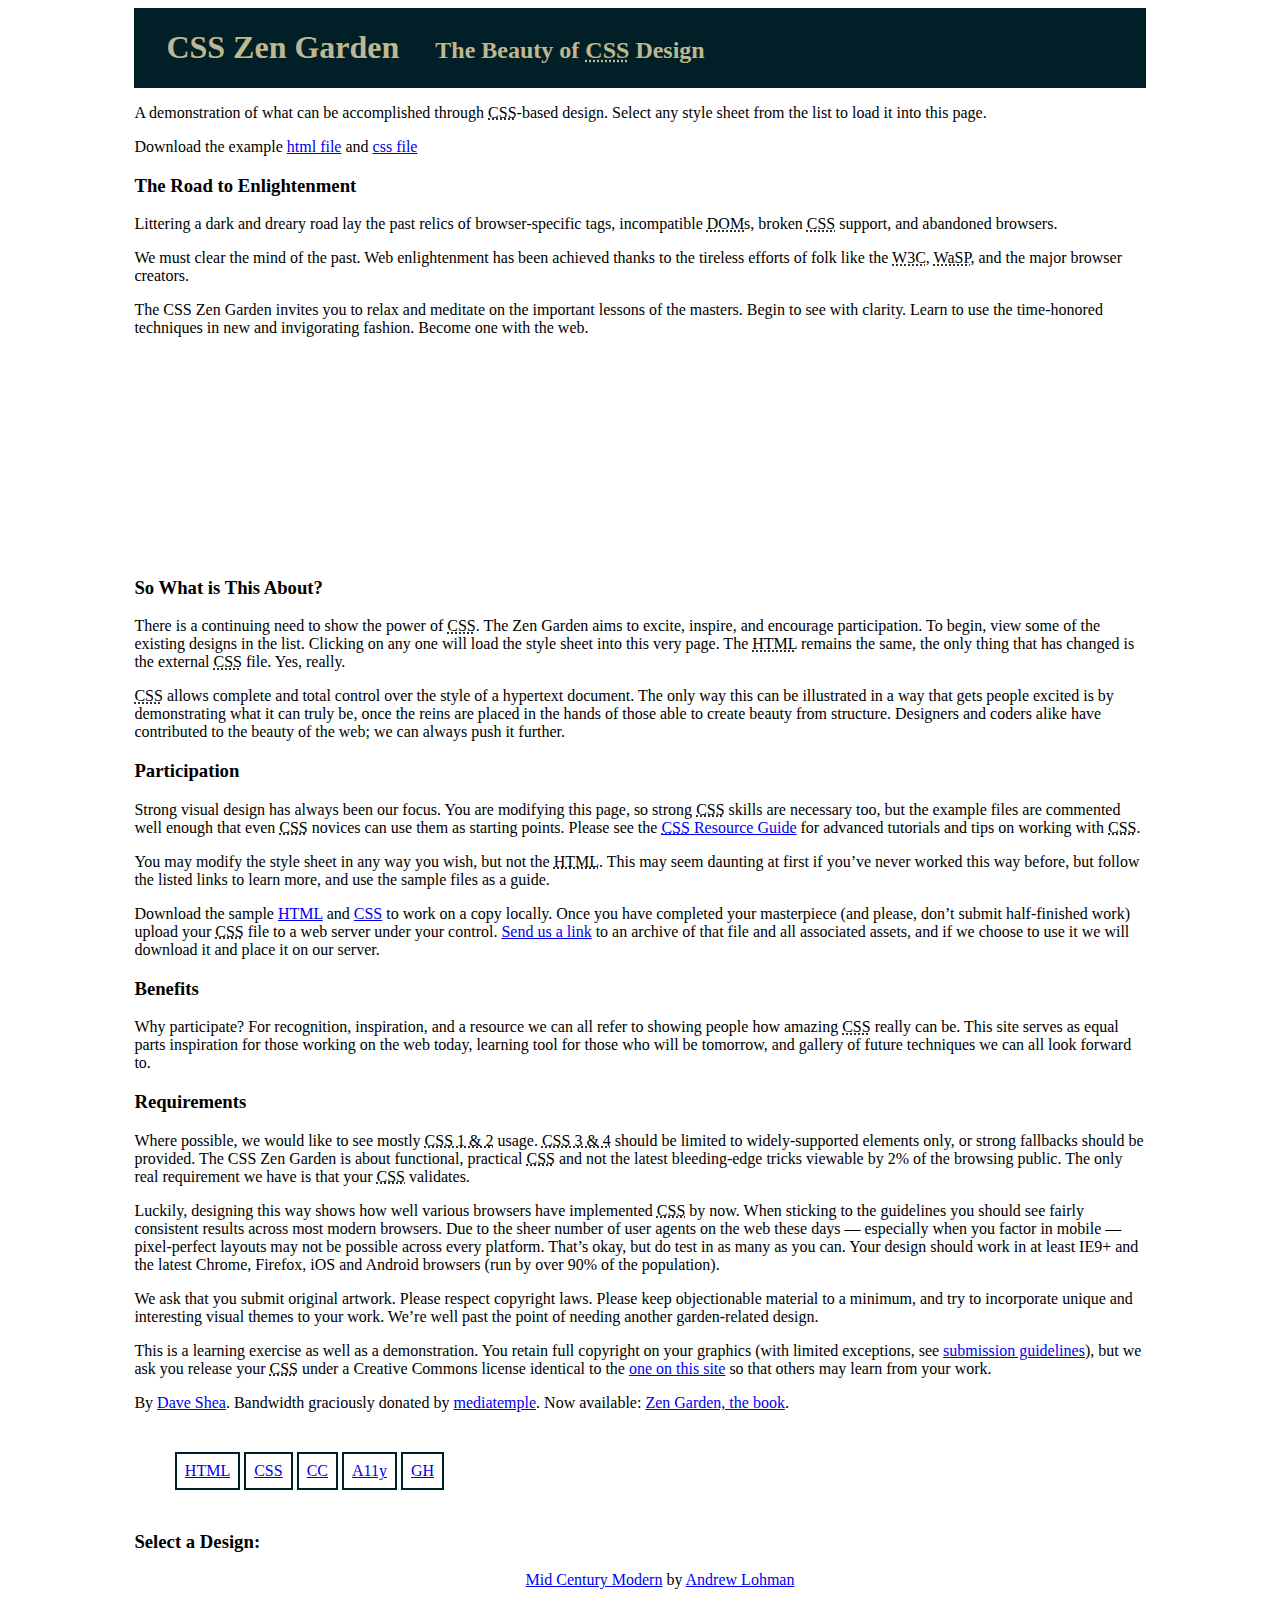
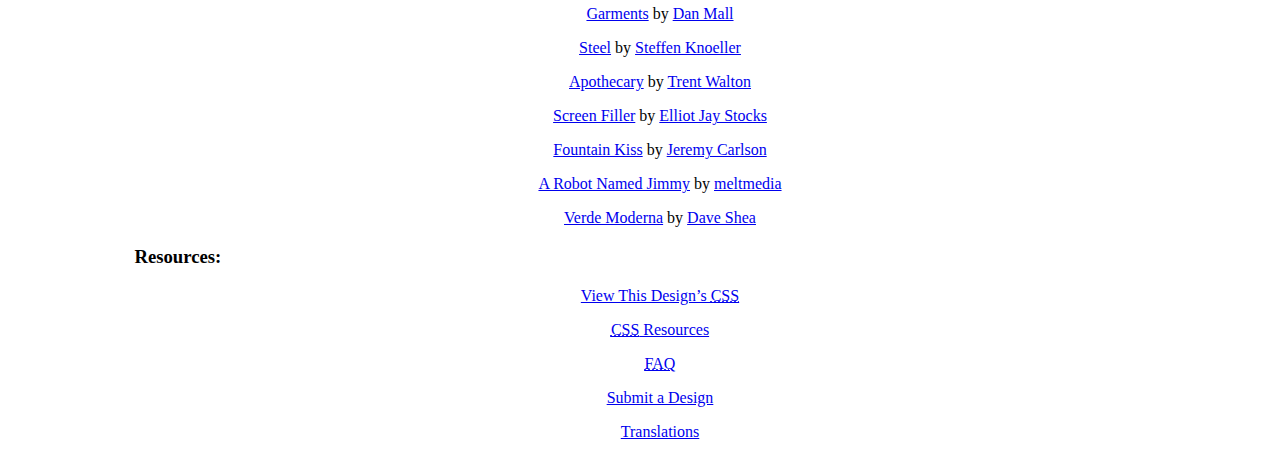
<file: CSS Box Model/index.html>
<!DOCTYPE html>
<html lang="en">
<head>
	<meta charset="utf-8">
	<title>CSS Zen Garden: The Beauty of CSS Design</title>

	<link rel="stylesheet" media="screen" href="style.css?v=8may2013">
	<link rel="alternate" type="application/rss+xml" title="RSS" href="http://www.csszengarden.com/zengarden.xml">

	<meta name="viewport" content="width=device-width, initial-scale=1.0">
	<meta name="author" content="Dave Shea">
	<meta name="description" content="A demonstration of what can be accomplished visually through CSS-based design.">
	<meta name="robots" content="all">


	<!--[if lt IE 9]>
	<script src="script/html5shiv.js"></script>
	<![endif]-->
</head>

<!--



	View source is a feature, not a bug. Thanks for your curiosity and
	interest in participating!

	Here are the submission guidelines for the new and improved csszengarden.com:

	- CSS3? Of course! Prefix for ALL browsers where necessary.
	- go responsive; test your layout at multiple screen sizes.
	- your browser testing baseline: IE9+, recent Chrome/Firefox/Safari, and iOS/Android
	- Graceful degradation is acceptable, and in fact highly encouraged.
	- use classes for styling. Don't use ids.
	- web fonts are cool, just make sure you have a license to share the files. Hosted
	  services that are applied via the CSS file (ie. Google Fonts) will work fine, but
	  most that require custom HTML won't. TypeKit is supported, see the readme on this
	  page for usage instructions: https://github.com/mezzoblue/csszengarden.com/

	And a few tips on building your CSS file:

	- use :first-child, :last-child and :nth-child to get at non-classed elements
	- use ::before and ::after to create pseudo-elements for extra styling
	- use multiple background images to apply as many as you need to any element
	- use the Kellum Method for image replacement, if still needed. http://goo.gl/GXxdI
	- don't rely on the extra divs at the bottom. Use ::before and ::after instead.

		
-->

<body id="css-zen-garden">
<div class="page-wrapper">

	<section class="intro" id="zen-intro">
		<header role="banner">
			<h1>CSS Zen Garden</h1>
			<h2>The Beauty of <abbr title="Cascading Style Sheets">CSS</abbr> Design</h2>
		</header>

		<div class="summary" id="zen-summary" role="article">
			<p>A demonstration of what can be accomplished through <abbr title="Cascading Style Sheets">CSS</abbr>-based design. Select any style sheet from the list to load it into this page.</p>
			<p>Download the example <a href="/examples/index" title="This page's source HTML code, not to be modified.">html file</a> and <a href="/examples/style.css" title="This page's sample CSS, the file you may modify.">css file</a></p>
		</div>

		<div class="preamble" id="zen-preamble" role="article">
			<h3>The Road to Enlightenment</h3>
			<p>Littering a dark and dreary road lay the past relics of browser-specific tags, incompatible <abbr title="Document Object Model">DOM</abbr>s, broken <abbr title="Cascading Style Sheets">CSS</abbr> support, and abandoned browsers.</p>
			<p>We must clear the mind of the past. Web enlightenment has been achieved thanks to the tireless efforts of folk like the <abbr title="World Wide Web Consortium">W3C</abbr>, <abbr title="Web Standards Project">WaSP</abbr>, and the major browser creators.</p>
			<p>The CSS Zen Garden invites you to relax and meditate on the important lessons of the masters. Begin to see with clarity. Learn to use the time-honored techniques in new and invigorating fashion. Become one with the web.</p>
		</div>
	</section>

	<div class="main supporting" id="zen-supporting" role="main">
		<div class="explanation" id="zen-explanation" role="article">
			<h3>So What is This About?</h3>
			<p>There is a continuing need to show the power of <abbr title="Cascading Style Sheets">CSS</abbr>. The Zen Garden aims to excite, inspire, and encourage participation. To begin, view some of the existing designs in the list. Clicking on any one will load the style sheet into this very page. The <abbr title="HyperText Markup Language">HTML</abbr> remains the same, the only thing that has changed is the external <abbr title="Cascading Style Sheets">CSS</abbr> file. Yes, really.</p>
			<p><abbr title="Cascading Style Sheets">CSS</abbr> allows complete and total control over the style of a hypertext document. The only way this can be illustrated in a way that gets people excited is by demonstrating what it can truly be, once the reins are placed in the hands of those able to create beauty from structure. Designers and coders alike have contributed to the beauty of the web; we can always push it further.</p>
		</div>

		<div class="participation" id="zen-participation" role="article">
			<h3>Participation</h3>
			<p>Strong visual design has always been our focus. You are modifying this page, so strong <abbr title="Cascading Style Sheets">CSS</abbr> skills are necessary too, but the example files are commented well enough that even <abbr title="Cascading Style Sheets">CSS</abbr> novices can use them as starting points. Please see the <a href="/pages/resources/" title="A listing of CSS-related resources"><abbr title="Cascading Style Sheets">CSS</abbr> Resource Guide</a> for advanced tutorials and tips on working with <abbr title="Cascading Style Sheets">CSS</abbr>.</p>
			<p>You may modify the style sheet in any way you wish, but not the <abbr title="HyperText Markup Language">HTML</abbr>. This may seem daunting at first if you&#8217;ve never worked this way before, but follow the listed links to learn more, and use the sample files as a guide.</p>
			<p>Download the sample <a href="/examples/index" title="This page's source HTML code, not to be modified.">HTML</a> and <a href="/examples/style.css" title="This page's sample CSS, the file you may modify.">CSS</a> to work on a copy locally. Once you have completed your masterpiece (and please, don&#8217;t submit half-finished work) upload your <abbr title="Cascading Style Sheets">CSS</abbr> file to a web server under your control. <a href="/pages/submit/" title="Use the contact form to send us your CSS file">Send us a link</a> to an archive of that file and all associated assets, and if we choose to use it we will download it and place it on our server.</p>
		</div>

		<div class="benefits" id="zen-benefits" role="article">
			<h3>Benefits</h3>
			<p>Why participate? For recognition, inspiration, and a resource we can all refer to showing people how amazing <abbr title="Cascading Style Sheets">CSS</abbr> really can be. This site serves as equal parts inspiration for those working on the web today, learning tool for those who will be tomorrow, and gallery of future techniques we can all look forward to.</p>
		</div>

		<div class="requirements" id="zen-requirements" role="article">
			<h3>Requirements</h3>
			<p>Where possible, we would like to see mostly <abbr title="Cascading Style Sheets, levels 1 and 2">CSS 1 &amp; 2</abbr> usage. <abbr title="Cascading Style Sheets, levels 3 and 4">CSS 3 &amp; 4</abbr> should be limited to widely-supported elements only, or strong fallbacks should be provided. The CSS Zen Garden is about functional, practical <abbr title="Cascading Style Sheets">CSS</abbr> and not the latest bleeding-edge tricks viewable by 2% of the browsing public. The only real requirement we have is that your <abbr title="Cascading Style Sheets">CSS</abbr> validates.</p>
			<p>Luckily, designing this way shows how well various browsers have implemented <abbr title="Cascading Style Sheets">CSS</abbr> by now. When sticking to the guidelines you should see fairly consistent results across most modern browsers. Due to the sheer number of user agents on the web these days &#8212; especially when you factor in mobile &#8212; pixel-perfect layouts may not be possible across every platform. That&#8217;s okay, but do test in as many as you can. Your design should work in at least IE9+ and the latest Chrome, Firefox, iOS and Android browsers (run by over 90% of the population).</p>
			<p>We ask that you submit original artwork. Please respect copyright laws. Please keep objectionable material to a minimum, and try to incorporate unique and interesting visual themes to your work. We&#8217;re well past the point of needing another garden-related design.</p>
			<p>This is a learning exercise as well as a demonstration. You retain full copyright on your graphics (with limited exceptions, see <a href="/pages/submit/guidelines/">submission guidelines</a>), but we ask you release your <abbr title="Cascading Style Sheets">CSS</abbr> under a Creative Commons license identical to the <a href="http://creativecommons.org/licenses/by-nc-sa/3.0/" title="View the Zen Garden's license information.">one on this site</a> so that others may learn from your work.</p>
			<p role="contentinfo">By <a href="http://www.mezzoblue.com/">Dave Shea</a>. Bandwidth graciously donated by <a href="http://www.mediatemple.net/">mediatemple</a>. Now available: <a href="http://www.amazon.com/exec/obidos/ASIN/0321303474/mezzoblue-20/">Zen Garden, the book</a>.</p>
		</div>

		<footer>
			<a href="http://validator.w3.org/check/referer" title="Check the validity of this site&#8217;s HTML" class="zen-validate-html">HTML</a>
			<a href="http://jigsaw.w3.org/css-validator/check/referer" title="Check the validity of this site&#8217;s CSS" class="zen-validate-css">CSS</a>
			<a href="http://creativecommons.org/licenses/by-nc-sa/3.0/" title="View the Creative Commons license of this site: Attribution-NonCommercial-ShareAlike." class="zen-license">CC</a>
			<a href="http://mezzoblue.com/zengarden/faq/#aaa" title="Read about the accessibility of this site" class="zen-accessibility">A11y</a>
			<a href="https://github.com/mezzoblue/csszengarden.com" title="Fork this site on Github" class="zen-github">GH</a>
		</footer>

	</div>


	<aside class="sidebar" role="complementary">
		<div class="wrapper">

			<div class="design-selection" id="design-selection">
				<h3 class="select">Select a Design:</h3>
				<nav role="navigation">
					<ul>
					<li>
						<a href="/221/" class="design-name">Mid Century Modern</a> by						<a href="http://andrewlohman.com/" class="designer-name">Andrew Lohman</a>
					</li>					<li>
						<a href="/220/" class="design-name">Garments</a> by						<a href="http://danielmall.com/" class="designer-name">Dan Mall</a>
					</li>					<li>
						<a href="/219/" class="design-name">Steel</a> by						<a href="http://steffen-knoeller.de" class="designer-name">Steffen Knoeller</a>
					</li>					<li>
						<a href="/218/" class="design-name">Apothecary</a> by						<a href="http://trentwalton.com" class="designer-name">Trent Walton</a>
					</li>					<li>
						<a href="/217/" class="design-name">Screen Filler</a> by						<a href="http://elliotjaystocks.com/" class="designer-name">Elliot Jay Stocks</a>
					</li>					<li>
						<a href="/216/" class="design-name">Fountain Kiss</a> by						<a href="http://jeremycarlson.com" class="designer-name">Jeremy Carlson</a>
					</li>					<li>
						<a href="/215/" class="design-name">A Robot Named Jimmy</a> by						<a href="http://meltmedia.com/" class="designer-name">meltmedia</a>
					</li>					<li>
						<a href="/214/" class="design-name">Verde Moderna</a> by						<a href="http://www.mezzoblue.com/" class="designer-name">Dave Shea</a>
					</li>					</ul>
				</nav>
			</div>

			<div class="design-archives" id="design-archives">
				<h3 class="archives">Archives:</h3>
				<nav role="navigation">
					<ul>
						<li class="next">
							<a href="/214/page1">
								Next Designs <span class="indicator">&rsaquo;</span>
							</a>
						</li>
						<li class="viewall">
							<a href="/pages/alldesigns/" title="View every submission to the Zen Garden.">
								View All Designs							</a>
						</li>
					</ul>
				</nav>
			</div>

			<div class="zen-resources" id="zen-resources">
				<h3 class="resources">Resources:</h3>
				<ul>
					<li class="view-css">
						<a href="style.css" title="View the source CSS file of the currently-viewed design.">
							View This Design&#8217;s <abbr title="Cascading Style Sheets">CSS</abbr>						</a>
					</li>
					<li class="css-resources">
						<a href="/pages/resources/" title="Links to great sites with information on using CSS.">
							<abbr title="Cascading Style Sheets">CSS</abbr> Resources						</a>
					</li>
					<li class="zen-faq">
						<a href="/pages/faq/" title="A list of Frequently Asked Questions about the Zen Garden.">
							<abbr title="Frequently Asked Questions">FAQ</abbr>						</a>
					</li>
					<li class="zen-submit">
						<a href="/pages/submit/" title="Send in your own CSS file.">
							Submit a Design						</a>
					</li>
					<li class="zen-translations">
						<a href="/pages/translations/" title="View translated versions of this page.">
							Translations						</a>
					</li>
				</ul>
			</div>
		</div>
	</aside>


</div>

<!--

	These superfluous divs/spans were originally provided as catch-alls to add extra imagery.
	These days we have full ::before and ::after support, favour using those instead.
	These only remain for historical design compatibility. They might go away one day.
		
-->
<div class="extra1" role="presentation"></div><div class="extra2" role="presentation"></div><div class="extra3" role="presentation"></div>
<div class="extra4" role="presentation"></div><div class="extra5" role="presentation"></div><div class="extra6" role="presentation"></div>

</body>
</html>
</file>
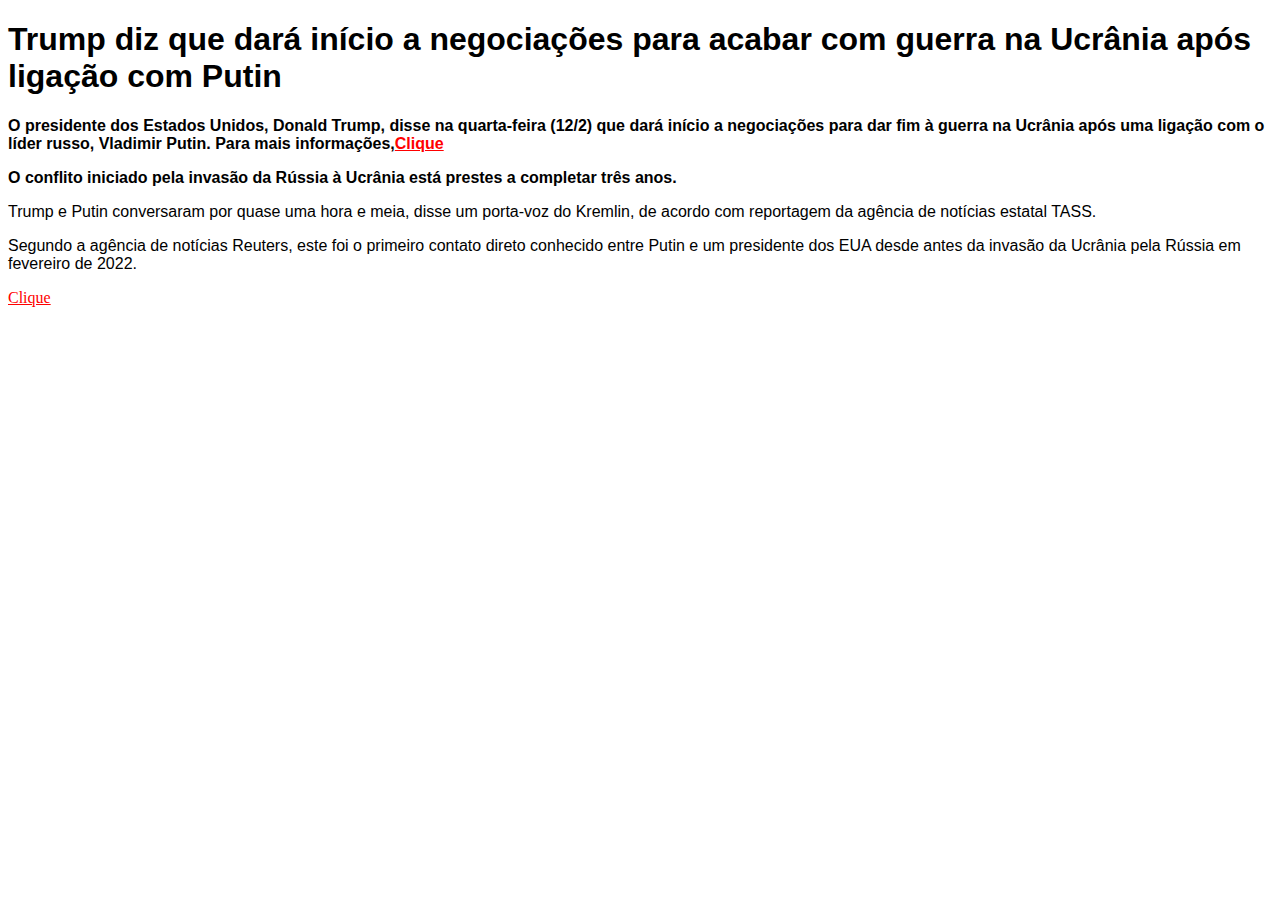
<file: CSS/index.html>
<!DOCTYPE html>
<html>
    <head>
        <title>Noticias diarias</title>
        <link href="style.css " rel="stylesheet" />
    </head>
    <body>

        <h1 class="destaque">Trump diz que dará início a negociações para acabar com guerra na Ucrânia após ligação com Putin</h1>
        <p>
            O presidente dos <strong>Estados Unidos</strong>, Donald Trump, disse na quarta-feira (12/2) que dará início a negociações para dar fim à guerra na Ucrânia após uma ligação com o líder russo, Vladimir Putin.
            Para mais informações,<a href="http://www.google.com">Clique</a>
        </p>
        <p class="destaque">
            O conflito iniciado pela invasão da Rússia à Ucrânia está prestes a completar três anos.
        </p>
        <P>
            Trump e Putin conversaram por quase uma hora e meia, disse um porta-voz do Kremlin, de acordo com reportagem da agência de notícias estatal TASS.
        </P>
        <P>
            Segundo a agência de notícias Reuters, este foi o primeiro contato direto conhecido entre Putin e um presidente dos EUA desde antes da invasão da Ucrânia pela Rússia em fevereiro de 2022.
        </P>

        <a href="http://www.google.com">Clique</a>
    </body>
</html>
</file>
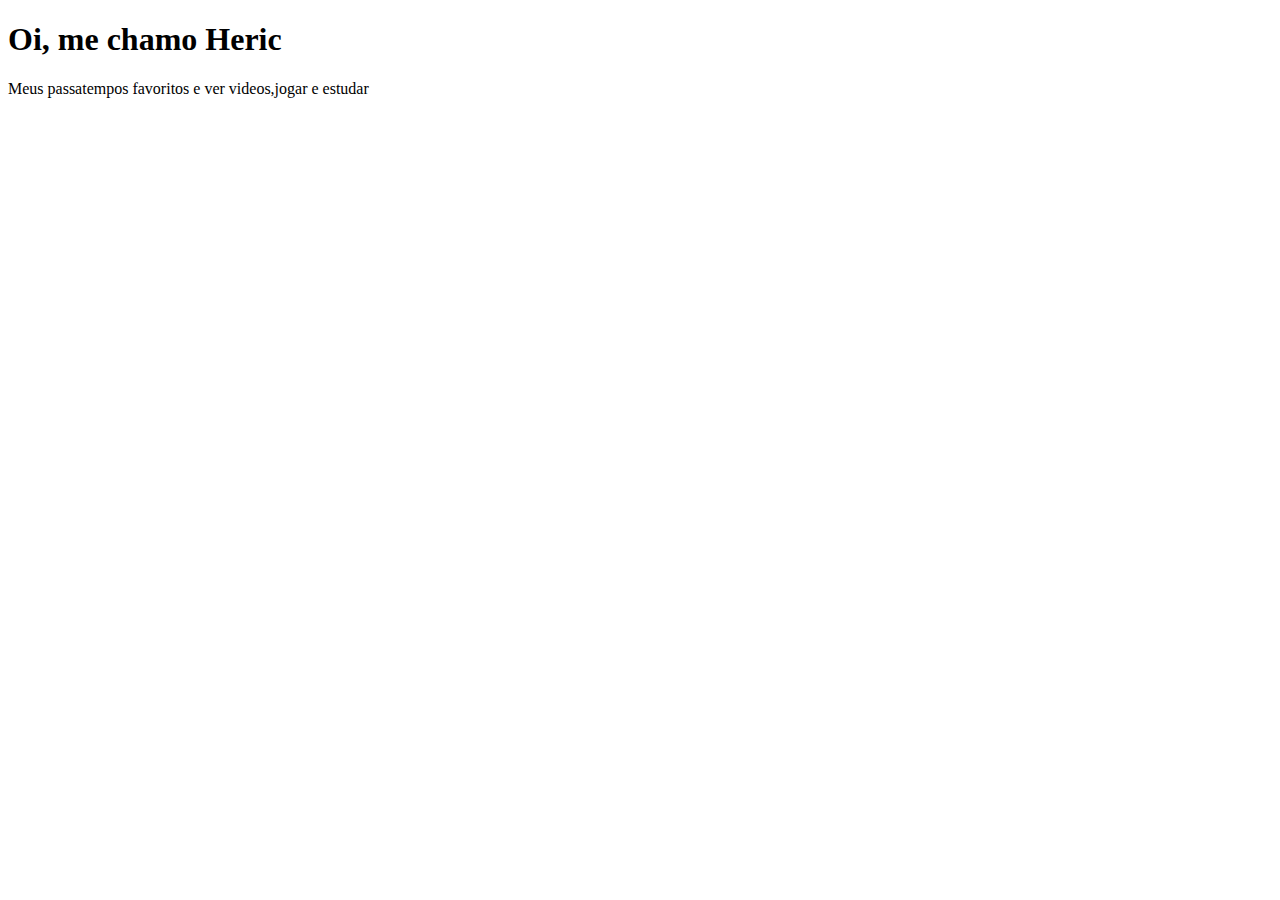
<file: pagina.html>
<!DOCTYPE html>
<html>
    <head>
        <title>pagina.html</title>
    </head>
    <body>
        <h1>Oi, me chamo Heric</h1>
        <p>
            Meus passatempos favoritos e ver videos,jogar e estudar
        </p>
    </body>
</html>
</file>
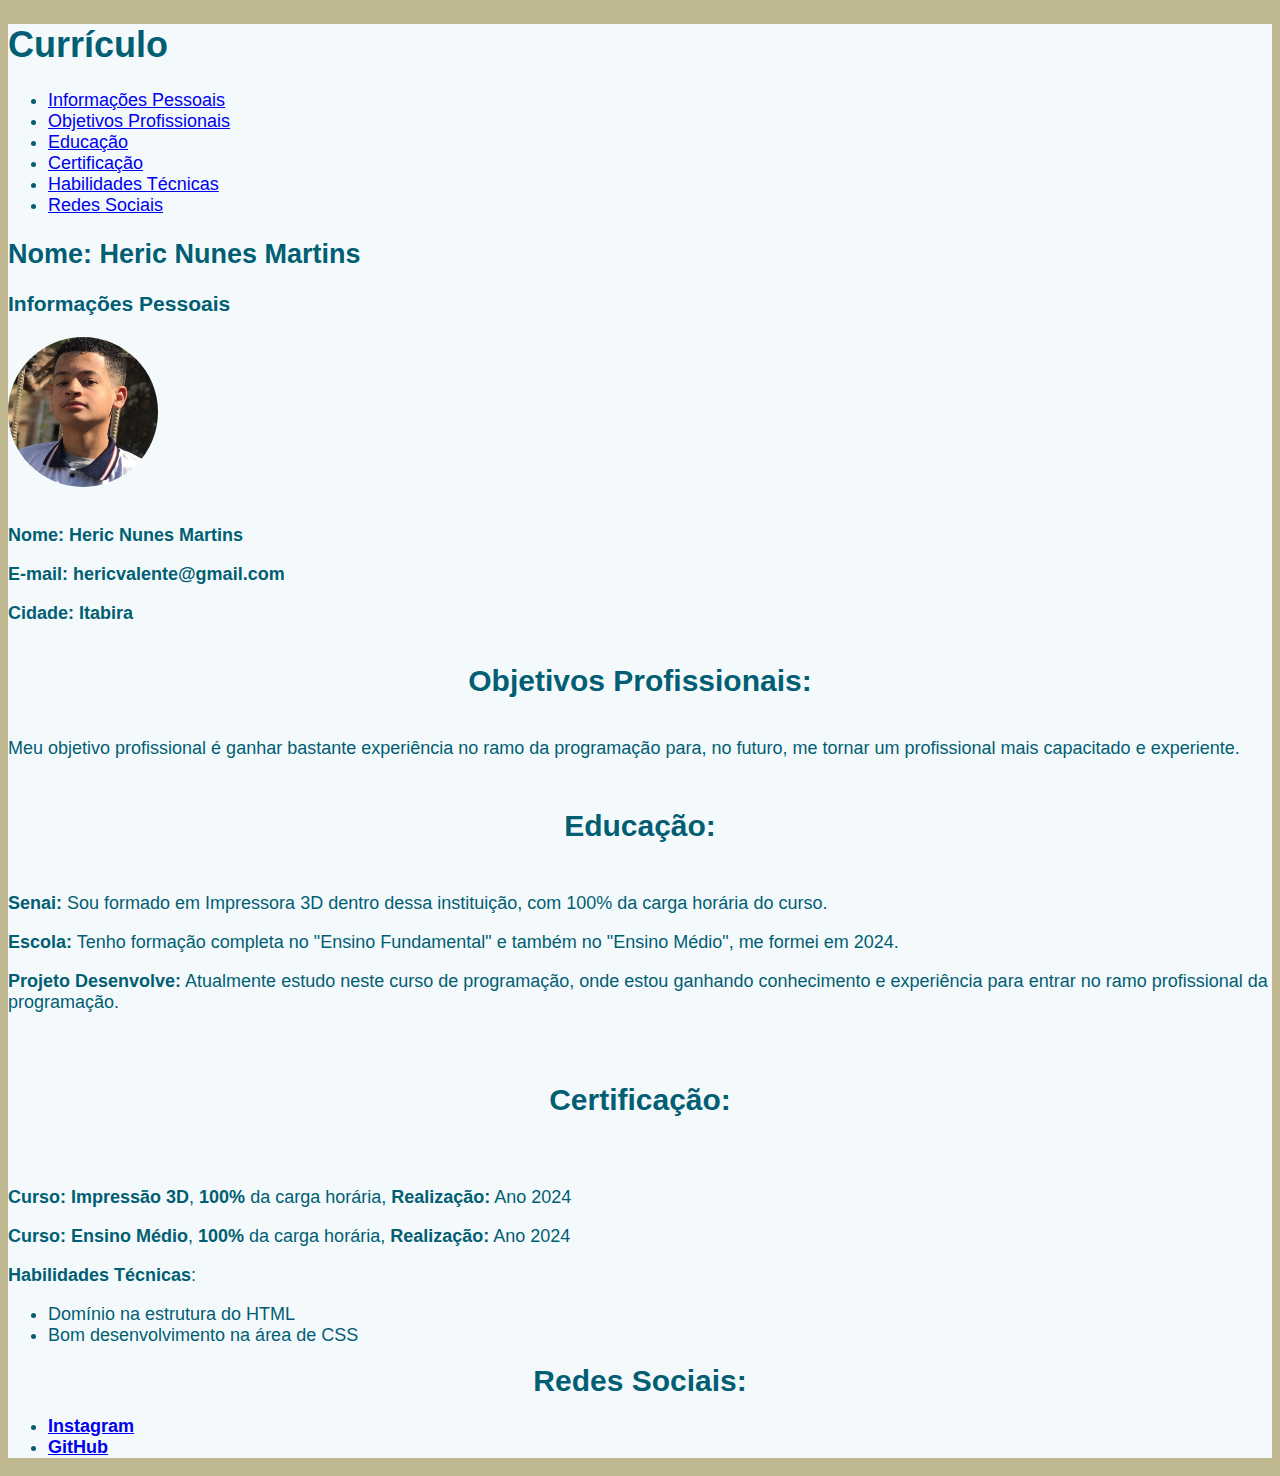
<file: CV/curriculo.html>
<!DOCTYPE html>
<html lang="en">
<head>
    <meta charset="UTF-8">
    <meta name="viewport" content="width=device-width, initial-scale=1.0">
    <link rel="stylesheet" href="style.css"> 
    <title>Document</title>
</head>
<body class="principal">
    <nav>
        <h1>Currículo</h1>
        <ul>
            <li><a href="#Informações Pessoais">Informações Pessoais</a></li>
            <li><a href="#Objetivos Profissionais">Objetivos Profissionais</a></li>
            <li><a href="#Educação">Educação</a></li>
            <li><a href="#Certificação">Certificação</a></li>
            <li><a href="#Habilidades Técnicas">Habilidades Técnicas</a></li>
            <li><a href="#Redes Sociais">Redes Sociais</a></li>
        </ul>
    </nav>
    <h2>Nome: Heric Nunes Martins</h2>
    <form method="post" action="processar-pesquisa.html">
        <section>
            <h3 id="Informações Pessoais">Informações Pessoais</h3>
            <header>
                <img src="IMG_20230822_205748_578.jpg" class="imagemfoto" alt="Foto de Heric Nunes Martins"> 
            </header>
            <p>
                <strong><label for="nome">Nome: Heric Nunes Martins</label></strong>
            </p>
            <p>
                <strong><label for="email">E-mail: hericvalente@gmail.com</label></strong>
            </p>
            <p>
                <strong><label for="cidade">Cidade: Itabira</label></strong>
            </p>
            <h4 id="Objetivos Profissionais">Objetivos Profissionais:</h4>
            <p>
                Meu objetivo profissional é ganhar bastante experiência no ramo da programação para, no futuro, me tornar um profissional mais capacitado e experiente.
            </p>
            <div class="educação">
            <h5 id="educação"><strong>Educação:</strong></h5>
            <p>
                <strong>Senai:</strong> Sou formado em Impressora 3D dentro dessa instituição, com 100% da carga horária do curso.
            </p>
            <p>
                <strong>Escola:</strong> Tenho formação completa no "Ensino Fundamental" e também no "Ensino Médio", me formei em 2024.
            </p>
            <p>
                <strong>Projeto Desenvolve:</strong> Atualmente estudo neste curso de programação, onde estou ganhando conhecimento e experiência para entrar no ramo profissional da programação.
            </p>
            <div class="certificação">
            <h6 id="Certificação">Certificação:</h6>
            <p>
                <strong>Curso: Impressão 3D</strong>, <strong>100%</strong> da carga horária, <strong>Realização:</strong> Ano 2024
            </p>
            <p>
                <strong>Curso: Ensino Médio</strong>, <strong>100%</strong> da carga horária, <strong>Realização:</strong> Ano 2024
            </p>
            <div class="7" id="Habilidades Técnicas"><strong>Habilidades Técnicas</strong>:</div>
            <ul>
                <li>Domínio na estrutura do HTML</li>
                <li>Bom desenvolvimento na área de CSS</li>
            </ul>
            <div class="h8" id="Redes Sociais"><strong>Redes Sociais:</strong></div>
            <ul>
                <li><strong><a href="https://www.instagram.com/heric4x/">Instagram</a></strong></li>
                <li><strong><a href="https://github.com/HericNunes">GitHub</a></strong></li> 
            </ul>
        </section>
    </form>
</body>
</html>
</file>
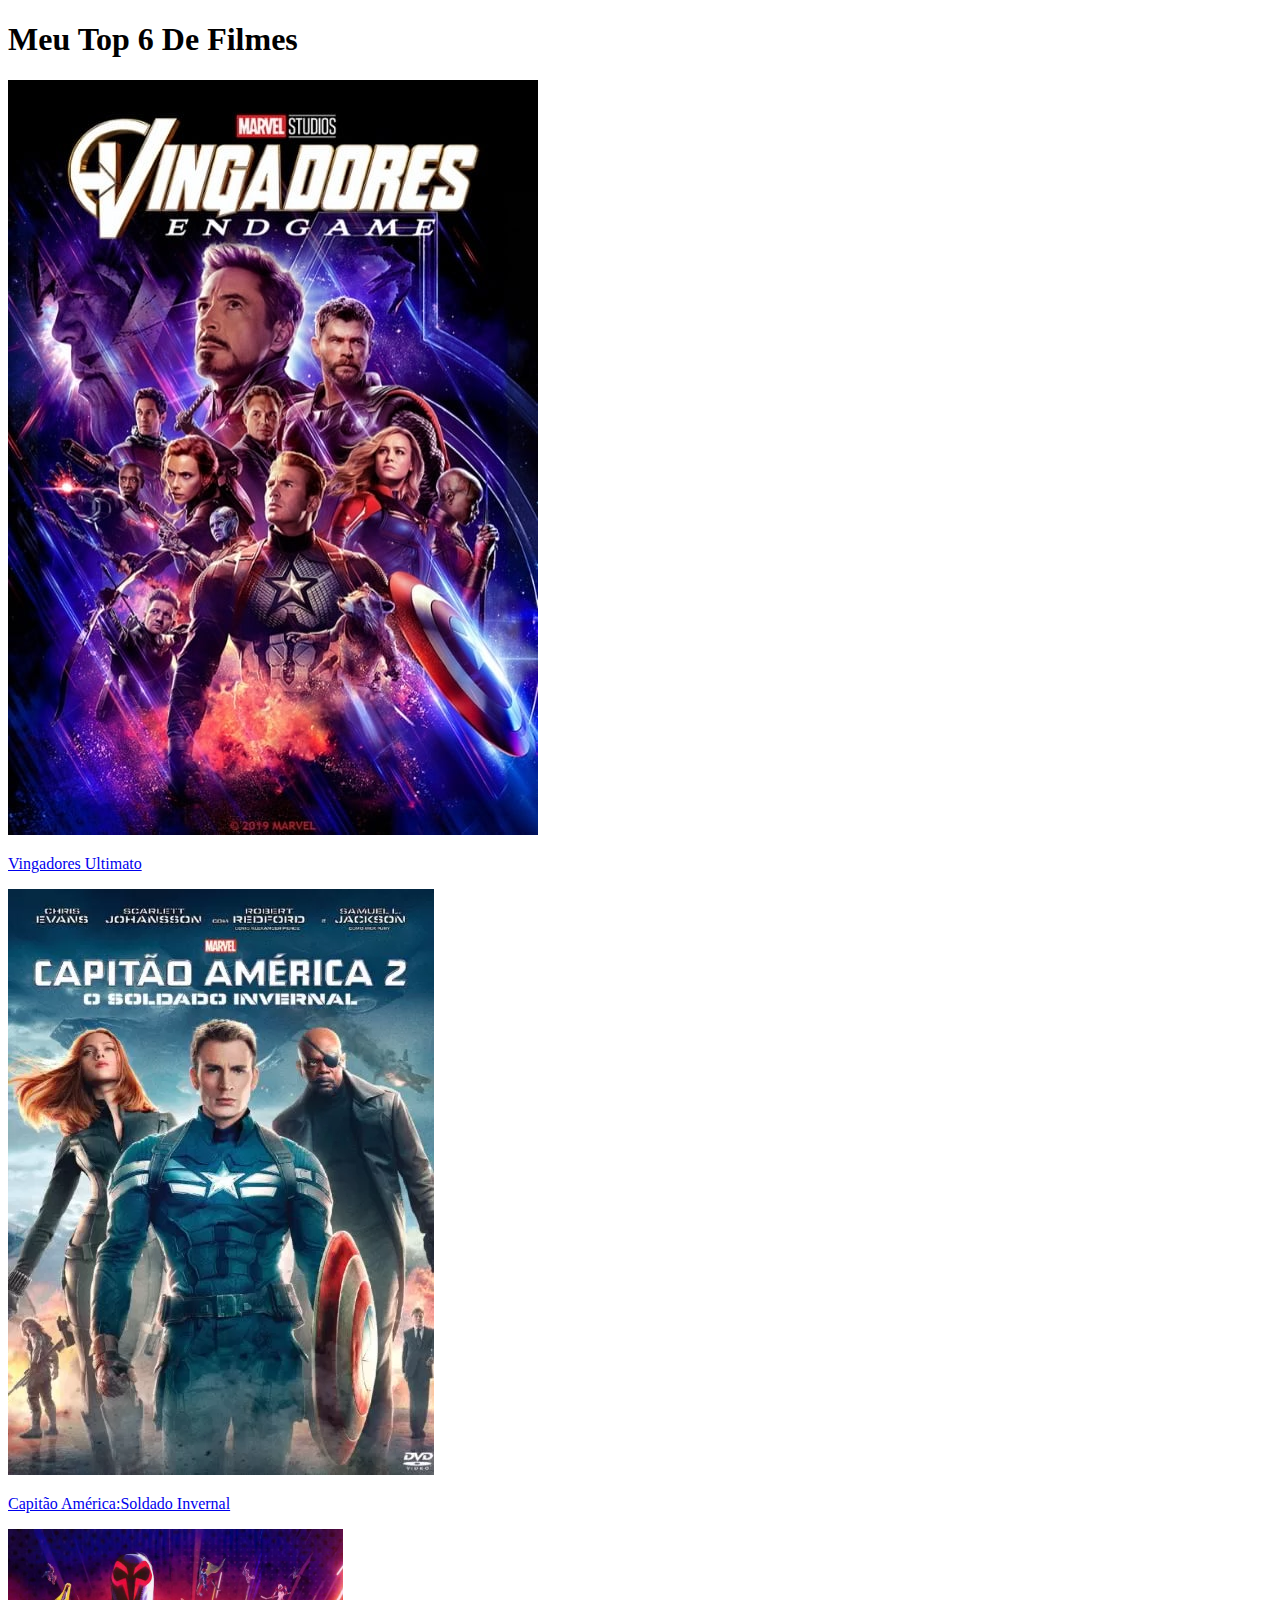
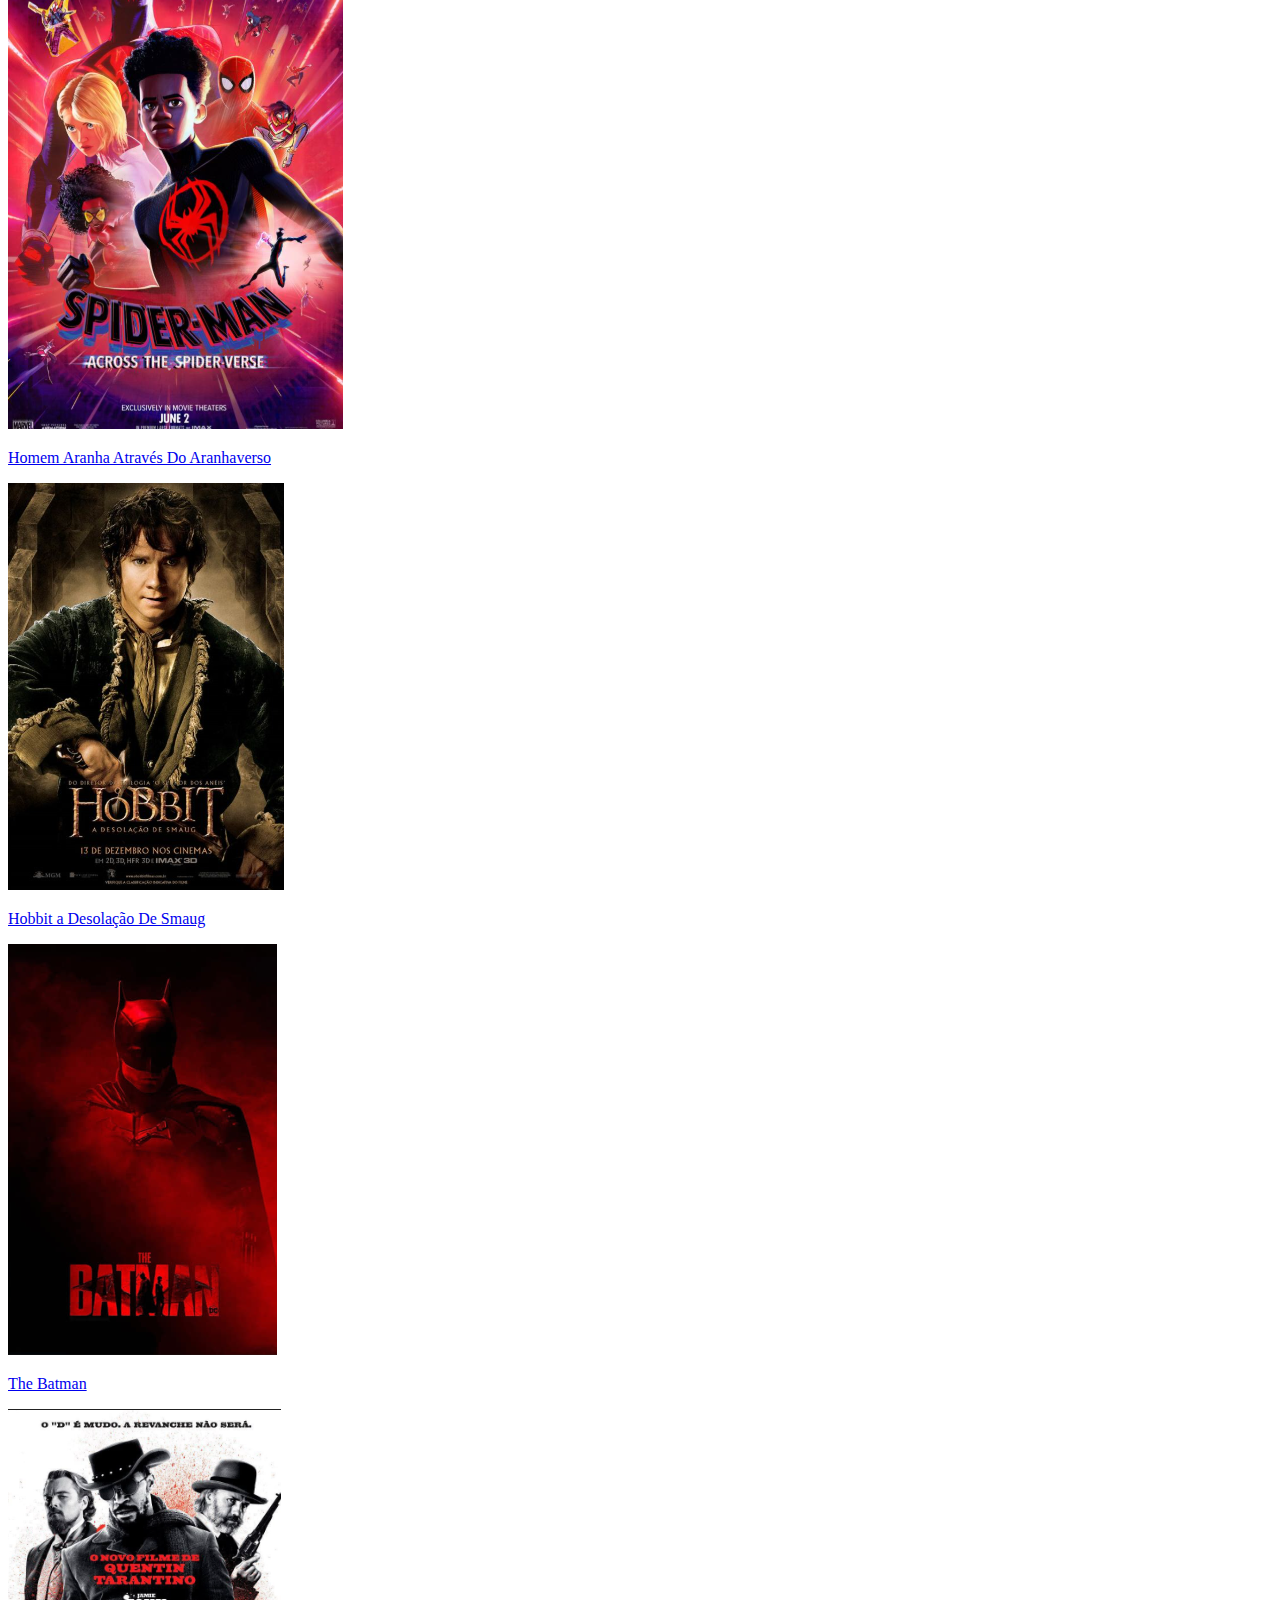
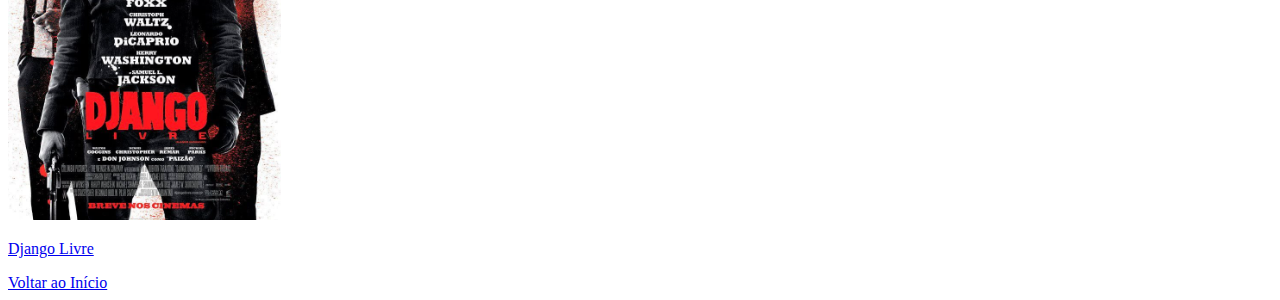
<file: filmes.zip/filmes.html>
<!DOCTYPE html>
<html>
    <head>
        <title>Top 6 filmes</title>
    </head>
    <body>
        <h1 id="titulo">Meu Top 6 De Filmes</h1>
        <section>
            <img src="image3.png" />
            <p>
                 <a href="https://pt.wikipedia.org/wiki/Avengers:_Endgame">Vingadores Ultimato  </a>
            </p>
       </section>
       <section>
        <img src="image2.png" />
        <p>
             <a href="https://pt.wikipedia.org/wiki/Captain_America:_The_Winter_Soldier#Recep%C3%A7%C3%A3o_cr%C3%ADtica">Capitão América:Soldado Invernal  </a>
        </p>
   </section>
   <section>
    <img src="Captura de tela 2025-02-10 182152.png" />
    <p>
         <a href="https://pt.wikipedia.org/wiki/Homem-Aranha:_Atrav%C3%A9s_do_Aranhaverso">Homem Aranha Através Do Aranhaverso </a>
    </p>
</section>
<section>
    <img src="Captura de tela 2025-02-10 183206.png" />
    <p>
         <a href="https://pt.wikipedia.org/wiki/O_Hobbit:_A_Desola%C3%A7%C3%A3o_de_Smaug">Hobbit a Desolação De Smaug</a>
    </p>
</section>
<section>
    <img src="Captura de tela 2025-02-10 183603.png" />
    <p>
         <a href="https://pt.wikipedia.org/wiki/The_Batman_(filme)">The Batman</a>
    </p>
</section>
<section>
    <img src="Captura de tela 2025-02-10 183708.png" />
    <p>
         <a href="https://pt.wikipedia.org/wiki/Django_Unchained">Django Livre</a>
    </p>
</section>
<a href="#titulo">Voltar ao Início</a>

    </body>
</html>
</file>
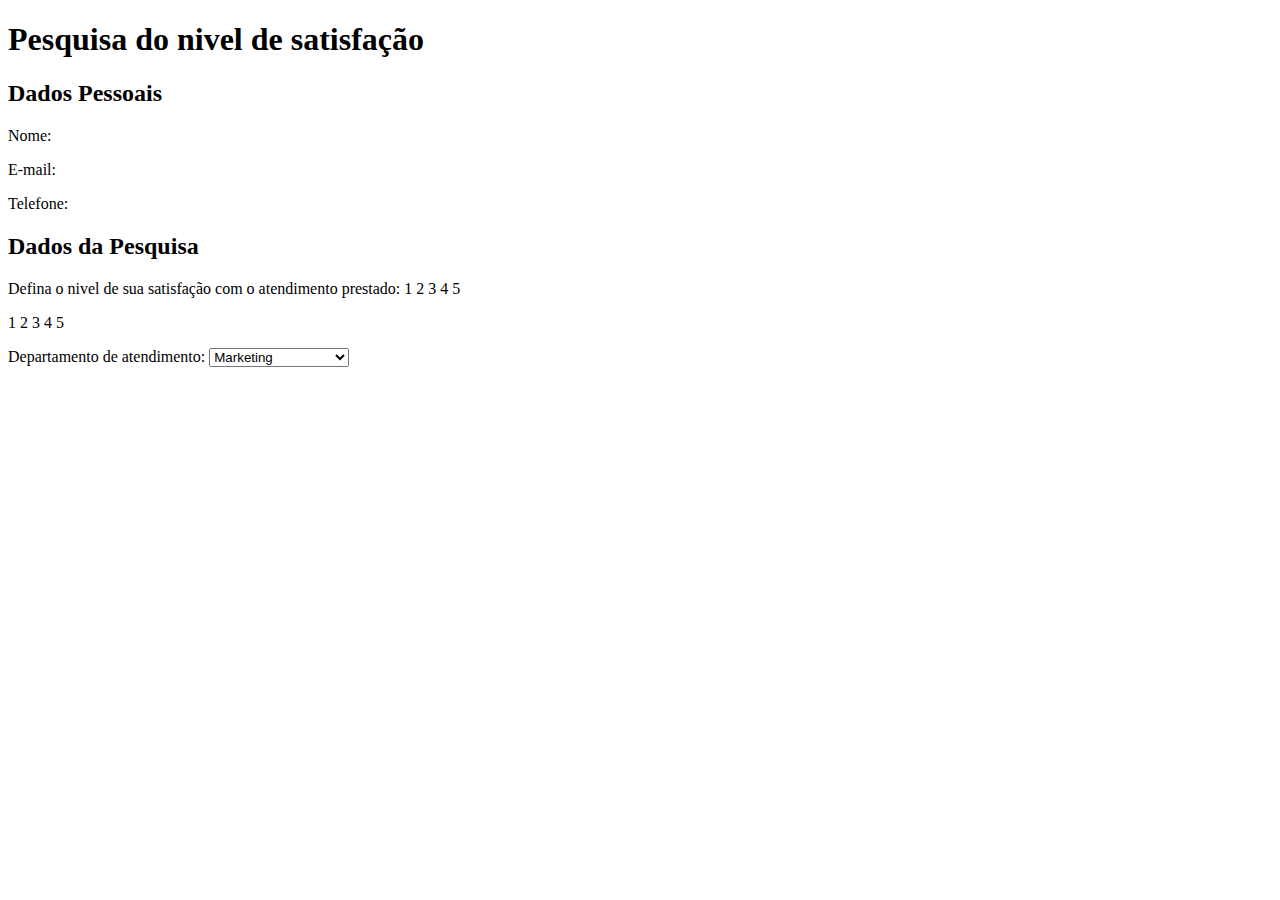
<file: formulario.html/formulario.html>
<!DOCTYPE html>
<html>
    <head>
        <title>Formulario da satisfação</title>
    </head>
    <body>
        <h1>Pesquisa do nivel de satisfação</h1>
        <form method="post" action="processar-pesquisa.html">
            <section>
                <h2>Dados Pessoais</h2>
                <p>
                    <label for="nome">Nome:</label>
                    <imput type="text" id="nome"/>
                </p>
                <p>
                    <label for="email">E-mail: </label>
                    <imput type="e-mail" id="email"/>
                </p>
                <p>
                    <label for="telefone">Telefone: </label>
                </p>
            </section>
            <section>
                <h2>Dados da Pesquisa</h2>
                <p>
                    Defina o nivel de sua satisfação com o atendimento prestado:
                    <imput type="radio" id="1" name="nível-atendimento"/>
                    <label for="1">1</label>
                    <imput type="radio" id="2" name="nível-atendimento"/>
                    <label for="2">2</label>
                    <imput type="radio" id="3" name="nível-atendimento"/>
                    <label for="3">3</label>
                    <imput type="radio" id="4" name="nível-atendimento"/>
                    <label for="4">4</label>
                    <imput type="radio" id="5" name="nível-atendimento"/>
                    <lambel for="5">5</lambel>
                </p>
                <p>
                <imput type="radio" id="1" name="nível-resoluçao"/>
                <label for="1">1</label>
                <imput type="radio" id="2" name="nível-resoluçao"/>
                <label for="2">2</label>
                <imput type="radio" id="3" name="nível-resoluçao"/>
                <label for="3">3</label>
                <imput type="radio" id="4" name="nível-resoluçao"/>
                <label for="4">4</label>
                <imput type="radio" id="5" name="nível-resoluçao"/>
                <lambel for="5">5</lambel>
                </p>
                <p>
                    <label for="departamento">Departamento de atendimento: </label>
                    <select>
                        <option>Marketing</option>
                        <option>Financeiro</option>
                        <option>Comercial</option>
                        <opition>Logística</opition>
                        <option>Recursos Humanos</option>
                    </select>
                </p>
                <p>
                    <imput type="checkbox" id="compartilhar-dados"/>
                    <label for="compartilhar-dados>Autorizo compartilhamento de dados com terceiros"</label>
                </p>
            </section>
            <imput type="submit" valve="Enviar" />
            </form>
    </body>
</html>
</file>
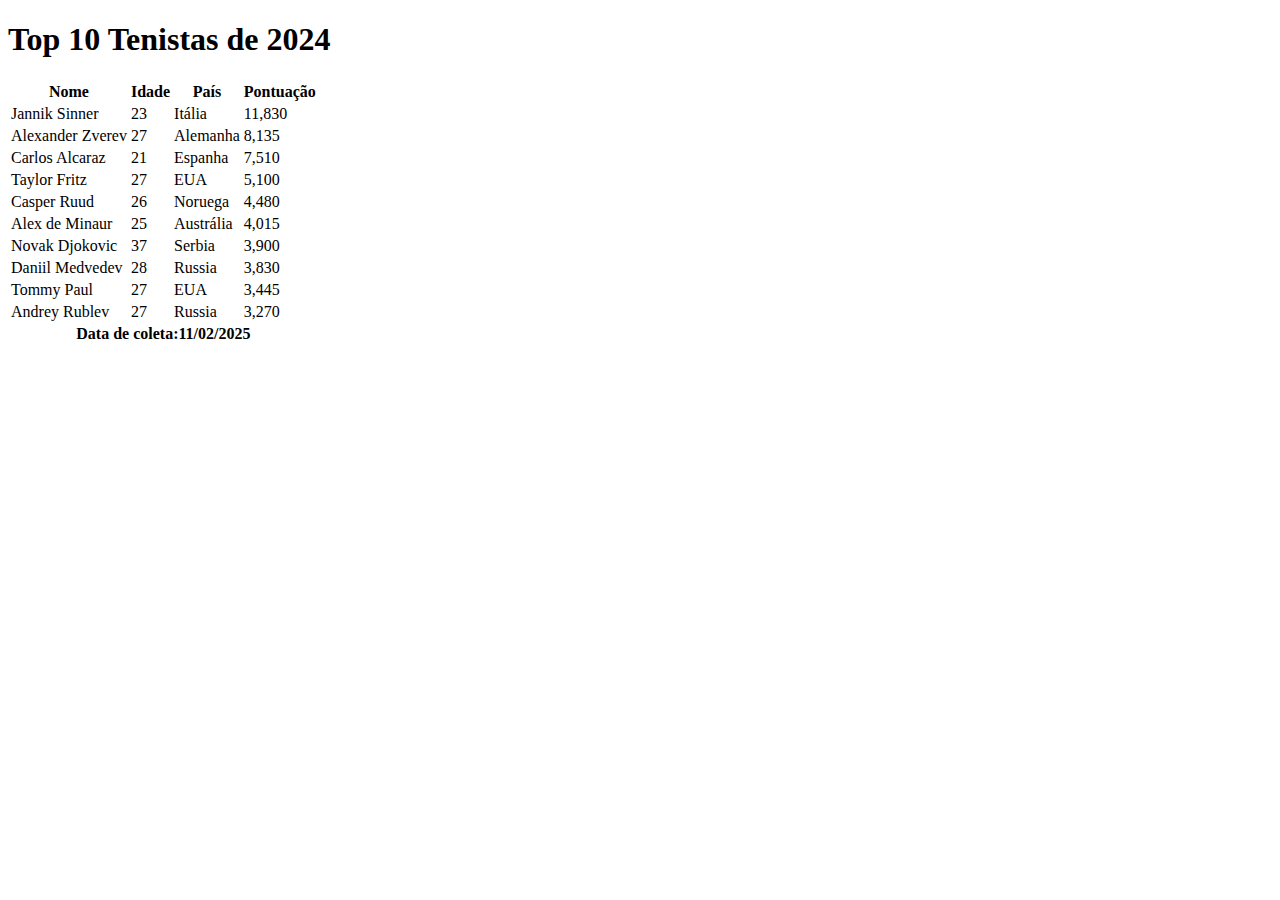
<file: tenistas.html/tenistas.html>
<!DOCTYPE html>
<html>
    <head>
        <title>Ranking de tenistas Top Mundiais</title>
    </head>
    <body>
        <h1>Top 10 Tenistas de 2024</h1>
        <table>
            <thead>
                <tr>
                    <th>Nome</th>
                    <th>Idade</th>
                    <th>País</th>
                    <th>Pontuação</th>
                </tr>
            </thead>
            <tbody>
                <tr>
                    <td>Jannik Sinner</td>
                    <td>23</td>
                    <td>Itália</td>
                    <td>11,830</td>
                </tr>
                <tr>
                    <td>Alexander Zverev</td>
                    <td>27</td>
                    <td>Alemanha</td>
                    <td>8,135</td>
                </tr>
                <tr>
                    <td>Carlos Alcaraz</td>
                    <td>21</td>
                    <td>Espanha</td>
                    <td>7,510</td>
                </tr>
                <tr>
                    <td>Taylor Fritz</td>
                    <td>27</td>
                    <td>EUA</td>
                    <td>5,100</td>
                </tr>
                <tr>
                    <td>Casper Ruud</td>
                    <td>26</td>
                    <td>Noruega</td>
                    <td>4,480</td>
                </tr>
                <tr>
                    <td>Alex de Minaur</td>
                    <td>25</td>
                    <td>Austrália</td>
                    <td>4,015</td>                  
                </tr>
                <tr>
                    <td>Novak Djokovic</td>
                    <td>37</td>
                    <td>Serbia</td>
                    <td>3,900</td>
                </tr>
                <tr>
                    <td>Daniil Medvedev</td>
                    <td>28</td>
                    <td>Russia</td>
                    <td>3,830</td>
                </tr>
                <tr>
                    <td>Tommy Paul</td>
                    <td>27</td>
                    <td>EUA</td>
                    <td>3,445</td>
                </tr>
                <tr>
                    <td>Andrey Rublev</td>
                    <td>27</td>
                    <td>Russia</td>
                    <td>3,270</td>
                </tr>
            </tbody>
            <tfoot>
                <tr>
                    <th colspan="4">Data de coleta:11/02/2025</th>
                </tr>
            </tfoot>
        </table>
    </body>
</html>
</file>
<file: CSS Box Model/style.css>
.main footer {
    margin: 4%
}

.main footer a {
    border: solid 2px #011F26;
    padding: 0.5em;
    display: inline-block;
}

aside ul {
    list-style-type: none;
}

aside ul li {
    margin: 1em;
    text-align: center;
}


.page-wrapper {
    width: 80%;
    max-width: 1280px;
    margin: auto;
}

#zen-intro {
    height:550px;
}

#design-archives {
    display: none;
}

#zen-intro header {
    background-color: #011F26;
    color: #BFB78F;
}

#zen-intro header h1, #zen-intro header h2 {
    display: inline-block;
}

#zen-intro header h1 {
    margin-left: 1em;
    margin-right: 1em;
}
</file>
<file: CSS/style.css>
a {
    color:red 
}


a:hover{
    color:lime;
}


p  {
    font-family: 'Arial';
}

h1 + p{
    font-weight: bold;
}


.destaque {
    font-family: Arial;
}

p.destaque {
    font-weight: bold;
}
strong.destaque {
    color:red;
}
</file>
<file: CV/style.css>
.principal { background-color: rgb(244, 250, 252)}
.background { color: #f2f7f8 }
.destaque { color: #5d3e05 }

.imagemfoto {
    width: 300px ;
}
html {
     background: #BFB78F;;
    color: #025E73
}
html {
    font-size: 18px;
    font-family: Helvetica,sans-serif;
    }
    h4 {
        font-size: 30px;
        text-align: center;
    }
    h5{
        font-size: 30px;
        text-align: center;
    }
    h6 {
        font-size: 30px;
        text-align: center;
    }
    .h7 {
        font-size: 30px;
        text-align: center;
    }
    .h8 {
        font-size: 30px;
        text-align: center;
    }
    .page-wrapper {
        position: relative;
    }
    .Educação{
        width: 60%;
        border-right: #025E73 2px;
    }
    .apresentacao {
        display: flex;
        flex-direction: column;
        align-items: center; 
        padding: 20px;
        margin-bottom: 40px; 
    }
    .apresentacao h4 {
        margin-bottom: 15px; 
        font-size: 24px;
        text-align: center; 
    }
    .imagemfoto {
        width: 150px;
        height: 150px; 
        border-radius: 50%; 
        margin-bottom: 15px; 
    }
    .apresentacao p {
        text-align: center; 
        font-size: 16px; 
        line-height: 1.5;
        max-width: 600px; 
    }
    .contato {
        margin-top: 20px; 
        text-align: center; 
    }
    .contato p {
        margin-bottom: 10px; 
        font-size: 16px;
    }
</file>
